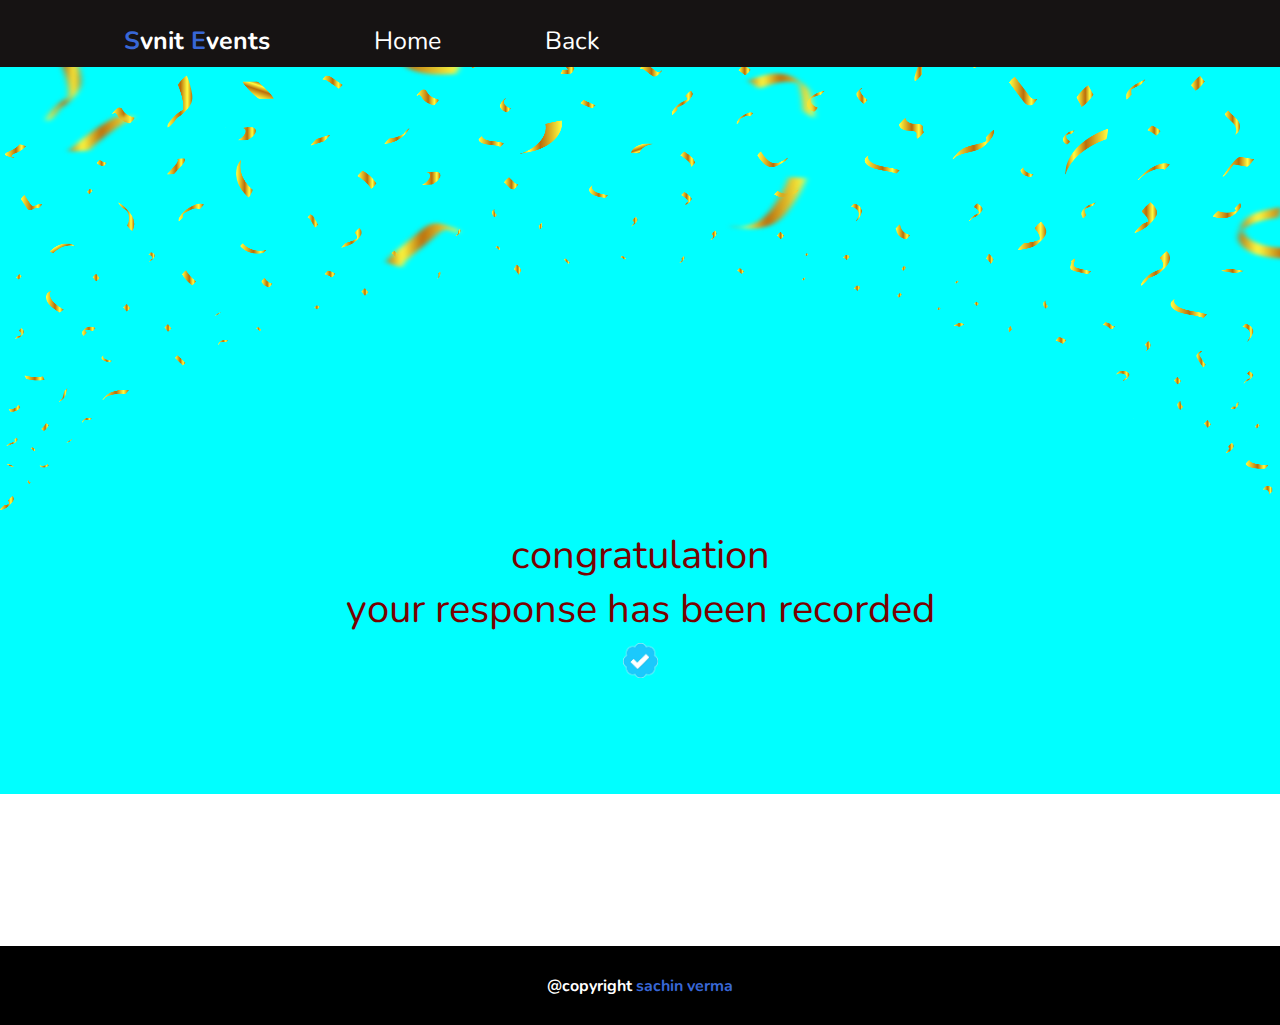
<file: final.html>
<!DOCTYPE html>
<html lang="en">

<head>
    <meta charset="UTF-8">
    <meta http-equiv="X-UA-Compatible" content="IE=edge">
    <meta name="viewport" content="width=device-width, initial-scale=1.0">
    <title>submitted</title>
</head>
<style>
    @import url('https://fonts.googleapis.com/css2?family=Nunito:wght@200;600;700&display=swap');
    * {
        /* background-color: #333; */
        /* color: aliceblue; */
        margin: 0;
        padding: 0;
        font-family: 'Nunito', sans-serif;
    }

    .head {
        color: rgb(122, 0, 0);
        text-align: center;
        position: relative;
        top: 123px;
        font-size: 40px;
    }

    .congo {
        height: 45vh;
        width: 14vh;
        z-index: 3;
    }

    #can {
        width: 100vw;
        background-color: aqua;
        height: 794px;
    }

    .abc {
        height: 19px;
        background-color: rgb(22, 19, 19);
        padding: 24px;
        position: fixed;
        width: 100vw;
        z-index: 3;
    }

    li {
        color: white;
        display: inline-block;
        padding-left: 100px;
        font-family: 'Nunito', sans-serif;
        font-size: 25px;
        
    }

    /* #back{
        position: relative;
        left: 100px;
    } */
    .imge {
        height: 35px;
        position: relative;
       
        top: 130px;
        text-align: center;
           }

    .foot {
        background-color: rgb(0, 0, 0);
        color: white;
        height: 50px;
        text-align: center;
        position: relative;
        top: 398px;
        padding-top: 29px;
    }
    .ab,.bc{
         text-decoration: none;
         color: white;
        
    }
    span{
        color: #3867d6;
        
    }
    .final{
        font-weight: bolder;
    }
</style>

<body>
    <div class="abc">
        <ul>
            <li class="final"> <span>S</span>vnit <span>E</span>vents</a></li>
            <li><a class="ab" href= "index.html"> Home</a></li>
            <li ><a class="bc"href="form.html">   Back</a></li>
        </ul>
    </div>
    <div class="congo"><img id="can" src="e14.png"></div>
    <div class="head">
        <p>congratulation</p>your response has been recorded
    </div>
    <div class="imge"><img src="e16.png" style="height: 35px;"> </div>
    <div class="foot">
        <h4>@copyright <span>sachin verma</span></h4>
    </div>
</body>

</html>
</file>
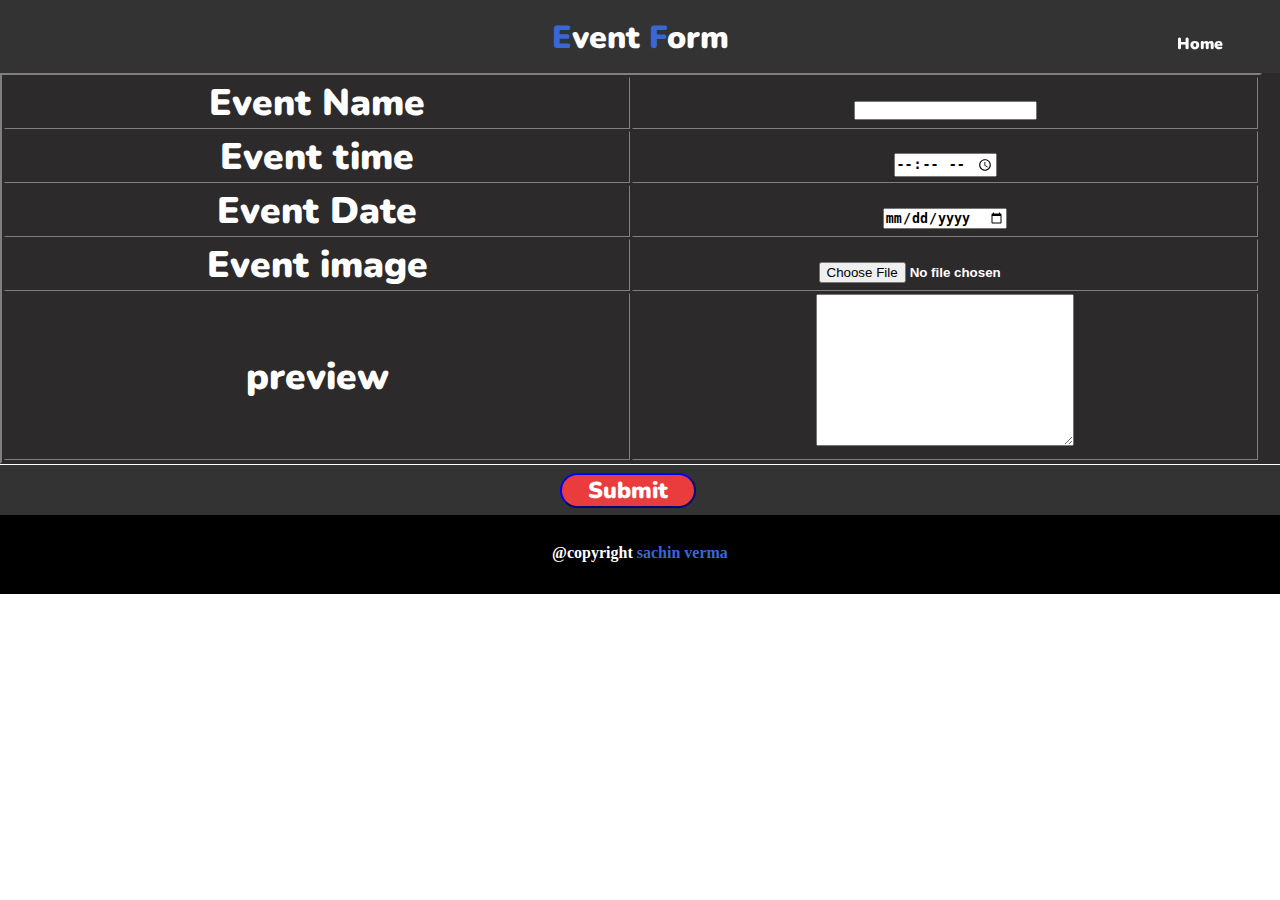
<file: form.html>
<!DOCTYPE html>
<html lang="en">

<head>
  <meta charset="UTF-8">
  <meta http-equiv="X-UA-Compatible" content="IE=edge">
  <meta name="viewport" content="width=device-width, initial-scale=1.0">
  <title>event form</title>
</head>

<style>
  @import url('https://fonts.googleapis.com/css2?family=Nunito:wght@200;600;700&display=swap');
  * {
    margin: 0;
    padding: 0;
    font-weight: bolder;
  }

  span {
    color: #3867d6;

  }

  .head {
    height: 57px;
    background-color: #333;
    color: white;
    text-align: center;
    padding-top: 16px;
    font-family: 'Nunito', sans-serif;
    position: fixed;
    width: 100%;
    z-index: 3;
  }

  .main {
    background-color: rgb(44, 42, 42);
    color: rgb(77, 76, 76);

    position: relative;
    top: 73px;
  }

  tr>td {
    height: 50px;
    width: 624px;
    font-size: 37px;
    text-align: center;
    font-family: 'Nunito', sans-serif;
    color: white;
  }

  .foot {
    background-color: rgb(0, 0, 0);
    color: white;
    height: 50px;
    text-align: center;
    position: relative;
    top: 74px;
    padding-top: 29px;
  }

  .button {
    position: relative;
    top: 74px;
    background-color: #333;
    height: 50px;

  }

  #sub {
    height: 35px;
    position: relative;
    background-color: #ea3c3c;
    color: white;
    width: 136px;
    left: 560px;
    top: 8px;
    border-radius: 20px;
    font-size: 23px;
    border-color: mediumblue;
    font-family: 'Nunito', sans-serif;

  }

  #sub:hover {
    background-color: #3867d6;
    color: black;
  }

  .home {
    position: relative;
    left: 560px;
    bottom: 26px;

  }
  #text{
    text-decoration: none;
    color:white;
  }
</style>

<body>
  <haeader>
    <div class="head">
      <h1>
        <span>E</span>vent <span>F</span>orm
      </h1>
      <div class="home"><a id="text" href= "index.html" >Home</a></div>
    </div>
  </haeader>
  <div class="main">
    <table border="2px ">
      <tr>
        <td>
          Event Name
        </td>
        <td>
          <input type="text" name="name">
        </td>
      </tr>
      <tr>
        <td>
          Event time
        </td>
        <td>
          <input type="time" name="name">
        </td>
      </tr>
      <tr>
        <td>
          Event Date
        </td>
        <td>
          <input type="date" name="name">
        </td>
      </tr>
      <tr>
        <td>
          Event image
        </td>
        <td>
          <input type="file" name="name">
        </td>
      </tr>
      <tr>
        <td>
          preview
        </td>
        <td>
          <textarea name="area" id="" cols="30" rows="10"></textarea>
        </td>
      </tr>

    </table>
  </div>
  
  <div class="button"> <a href="final.html">
    <button id="sub">
      Submit
    </button></a> 
  </div>
  <footer>
    <div class="foot">
      <h4>@copyright <span>sachin verma</span></h4>
    </div>
  </footer>
</body>

</html>
</file>
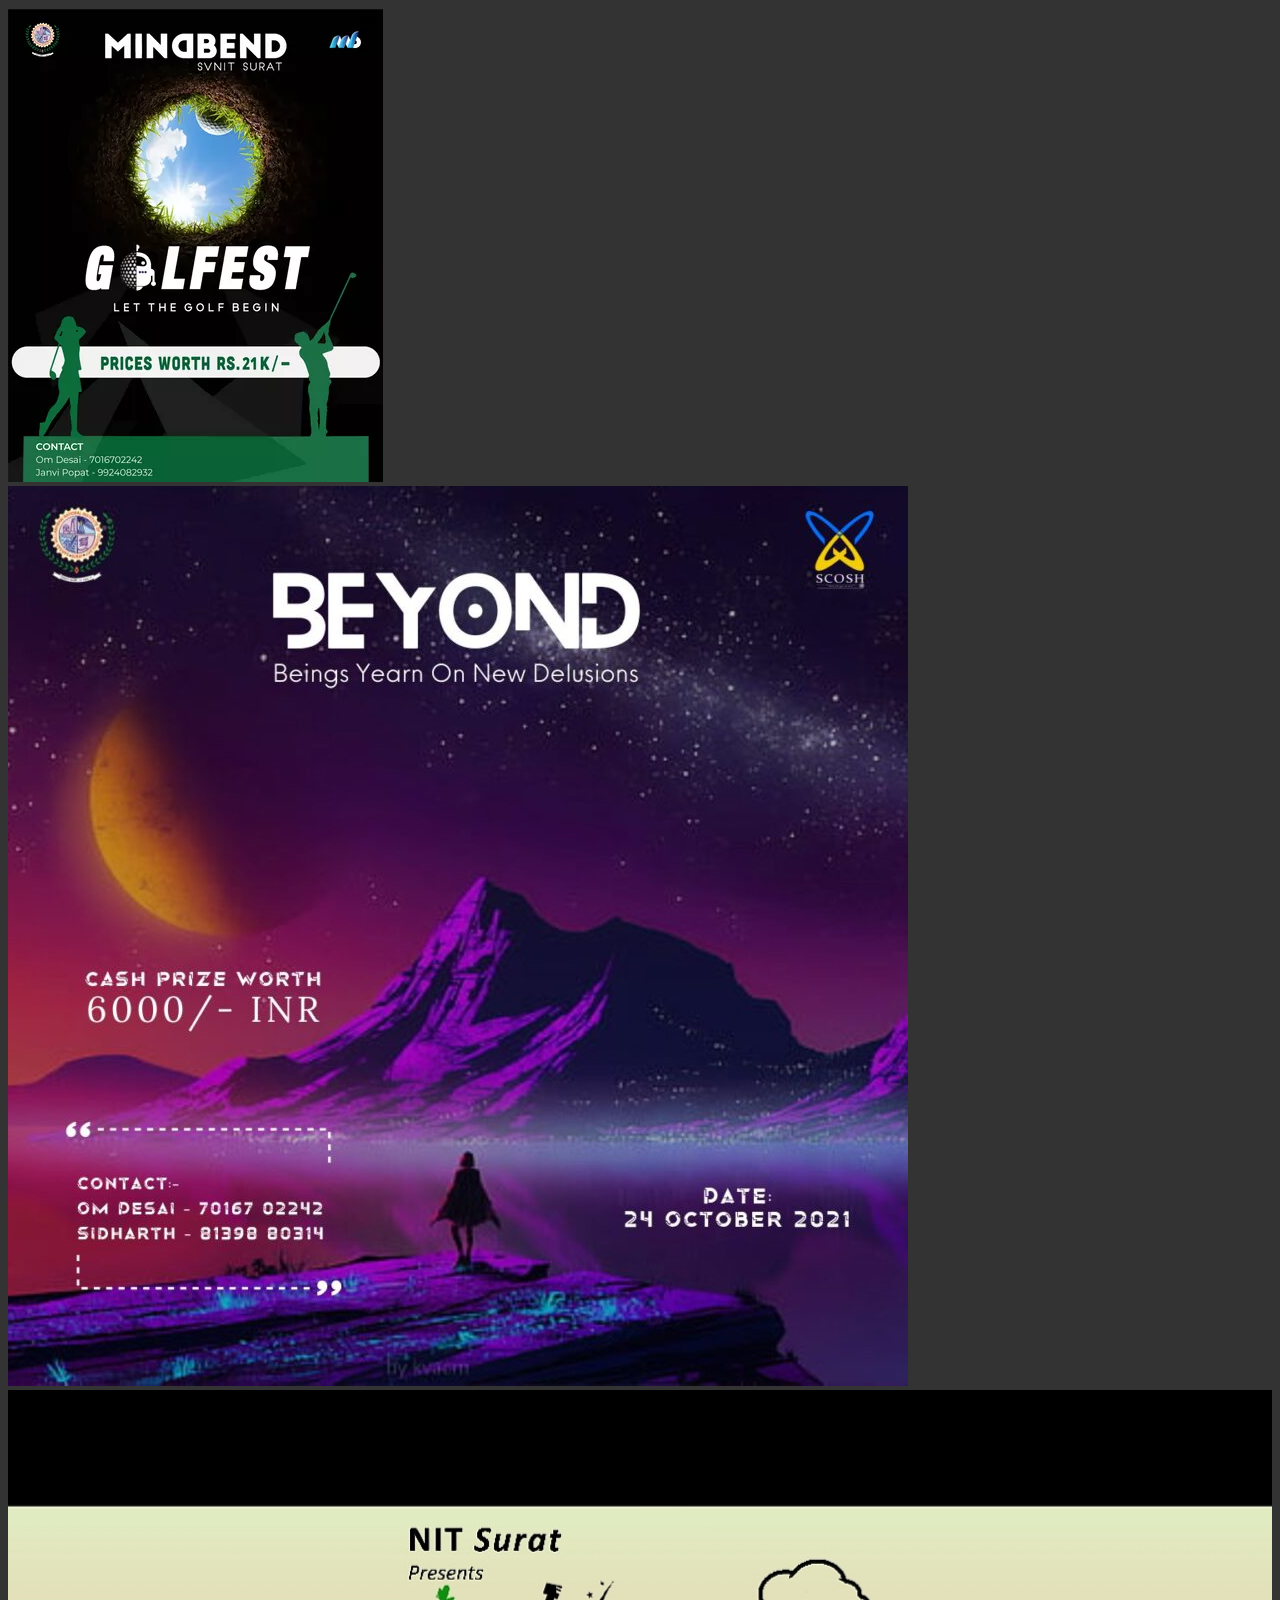
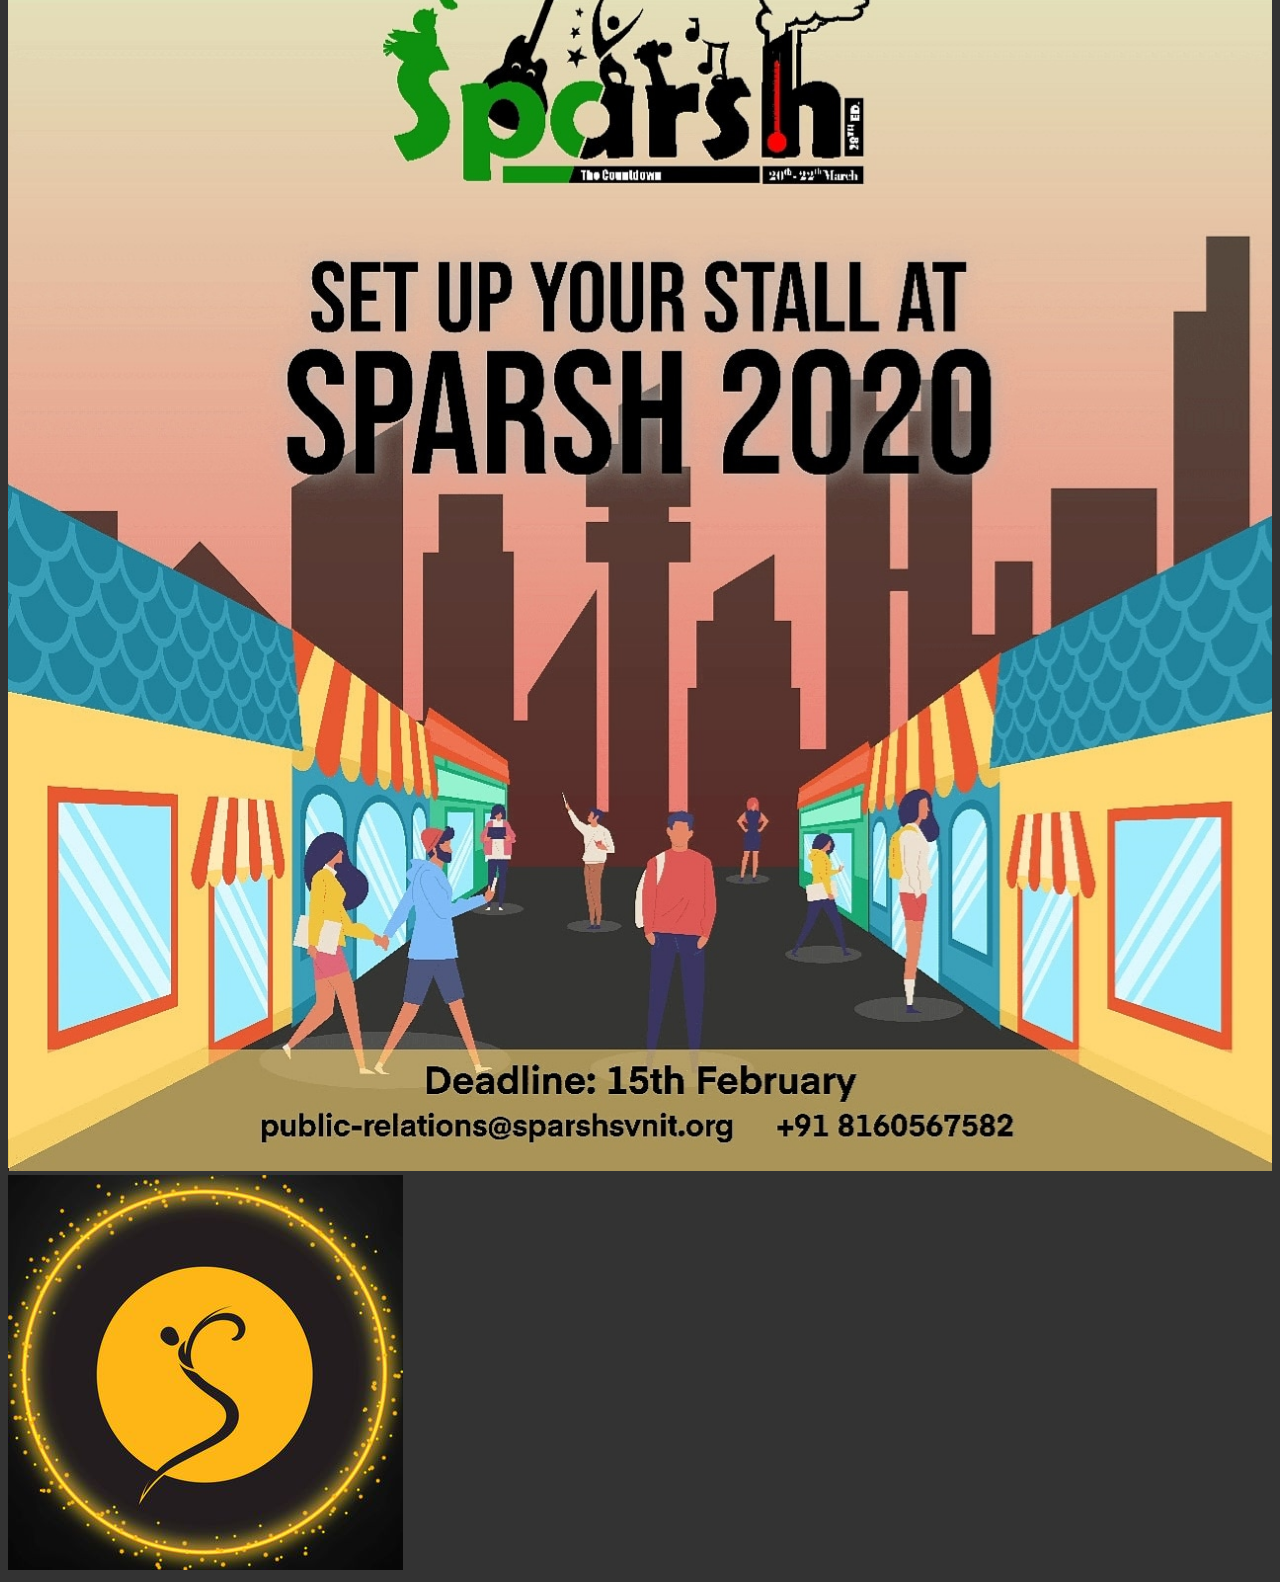
<file: live.htm>
<!DOCTYPE html>
<html lang="en">

<head>
    <meta charset="UTF-8">
    <meta http-equiv="X-UA-Compatible" content="IE=edge">
    <meta name="viewport" content="width=device-width, initial-scale=1.0">
    <title>passed</title>
    <style>
        * {
            background-color: #333;

        }

        img {
            max-width: 100%;
            height: auto;
        }
    </style>
</head>

<body>
    <div class="box1">
        <img class="photo1" src="e11.webp">
    </div>
    <div class="box1">
        <img class="photo1" src="e6.jpg">
    </div>
    <div class="box1">
        <img class="photo1" src="e7.jpg">
    </div>
    <div class="box1">
        <img class="photo1" src="e8.jpg">
    </div>
</body>

</html>
</file>
